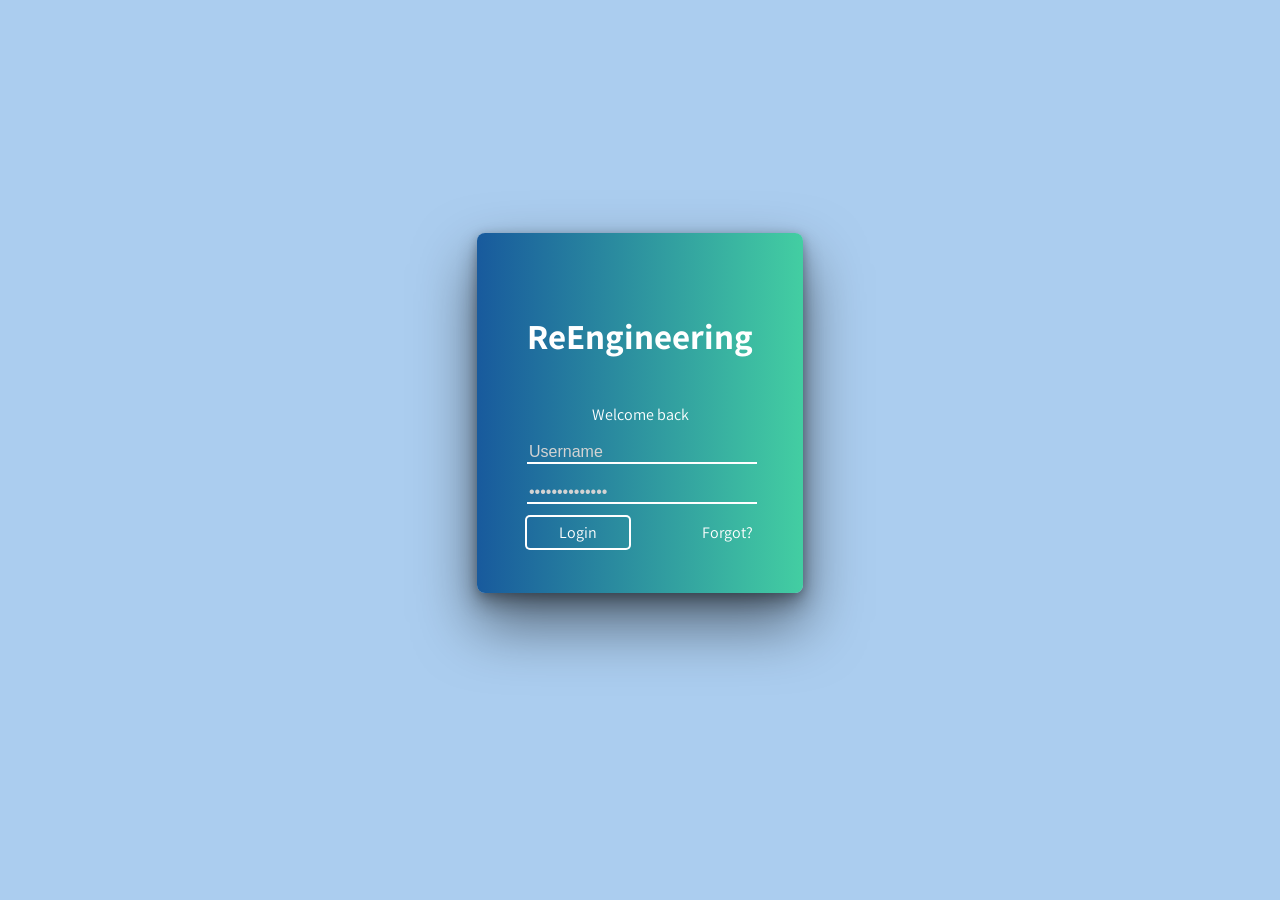
<file: index.html>
<!DOCTYPE html>
<html lang="en">
<head>
  <meta charset="UTF-8">
  <title>Login</title>
  <link href="https://fonts.googleapis.com/css?family=Assistant:400,700" rel="stylesheet">
  <link rel="stylesheet" href="./style.css">
</head>
<body>
<section class='login' id='login'>
  <div class='head'>
    <h1 class='company'>ReEngineering</h1>
  </div>
  <p class='msg'>Welcome back</p>
  <div class='form'>
    <form id="login-form">
      <input type="text" placeholder='Username' class='text' id='username' required><br>
      <input type="password" placeholder='••••••••••••••' class='password' id='password'><br>
      <a href="#" class='btn-login' id='do-login'>Login</a>
      <a href="#" class='forgot'>Forgot?</a>
    </form>
  </div>
</section>
<footer>
</footer>
<script src="./script.js"></script>
</body>
</html>
</file>
<file: style.css>
body {
    background: #ABCDEF;
    font-family: Assistant, sans-serif;
    display: flex;
    min-height: 90vh;
  }
  .login {
    color: white;
    background: #43cea2;  /* fallback for old browsers */
 background: -webkit-linear-gradient(to right, #185a9d, #43cea2);  /* Chrome 10-25, Safari 5.1-6 */
 background: linear-gradient(to right, #185a9d, #43cea2); /* W3C, IE 10+/ Edge, Firefox 16+, Chrome 26+, Opera 12+, Safari 7+ */
   margin: auto;
    box-shadow: 
      0px 2px 10px rgba(0,0,0,0.2), 
      0px 10px 20px rgba(0,0,0,0.3), 
      0px 30px 60px 1px rgba(0,0,0,0.5);
    border-radius: 8px;
    padding: 50px;
  }
  .login .head {
    display: flex;
    align-items: center;
    justify-content: center;
  }
  .login .head .company {
    font-size: 2.2em;
  }
  .login .msg {
    text-align: center;
  }
  .login .form input[type=text].text {
    border: none;
    background: none;
    box-shadow: 0px 2px 0px 0px white;
    width: 100%;
    color: white;
    font-size: 1em;
    outline: none;
  }
  .login .form .text::placeholder {
    color: #D3D3D3;
  }
  .login .form input[type=password].password {
    border: none;
    background: none;
    box-shadow: 0px 2px 0px 0px white;
    width: 100%;
    color: white;
    font-size: 1em;
    outline: none;
    margin-bottom: 20px;
    margin-top: 20px;
  }
  .login .form .password::placeholder {
    color: #D3D3D3;
  }
  .login .form .btn-login {
    background: none;
    text-decoration: none;
    color: white;
    box-shadow: 0px 0px 0px 2px white;
    border-radius: 3px;
    padding: 5px 2em;
    transition: 0.5s;
  }
  .login .form .btn-login:hover {
    background: white;
    color: dimgray;
    transition: 0.5s;
  }
  .login .forgot {
    text-decoration: none;
    color: white;
    float: right;
  }
  footer {
    position: absolute;
    color: #136a8a;
    bottom: 10px;
    padding-left: 20px;
  }
  footer p {
    display: inline;
  }
  footer a {
    color: green;
    text-decoration: none;
  }
  footer a:hover {
    text-decoration: underline;
  }
  footer .heart {
    color: #B22222;
    font-size: 1.5em
  }
</file>
